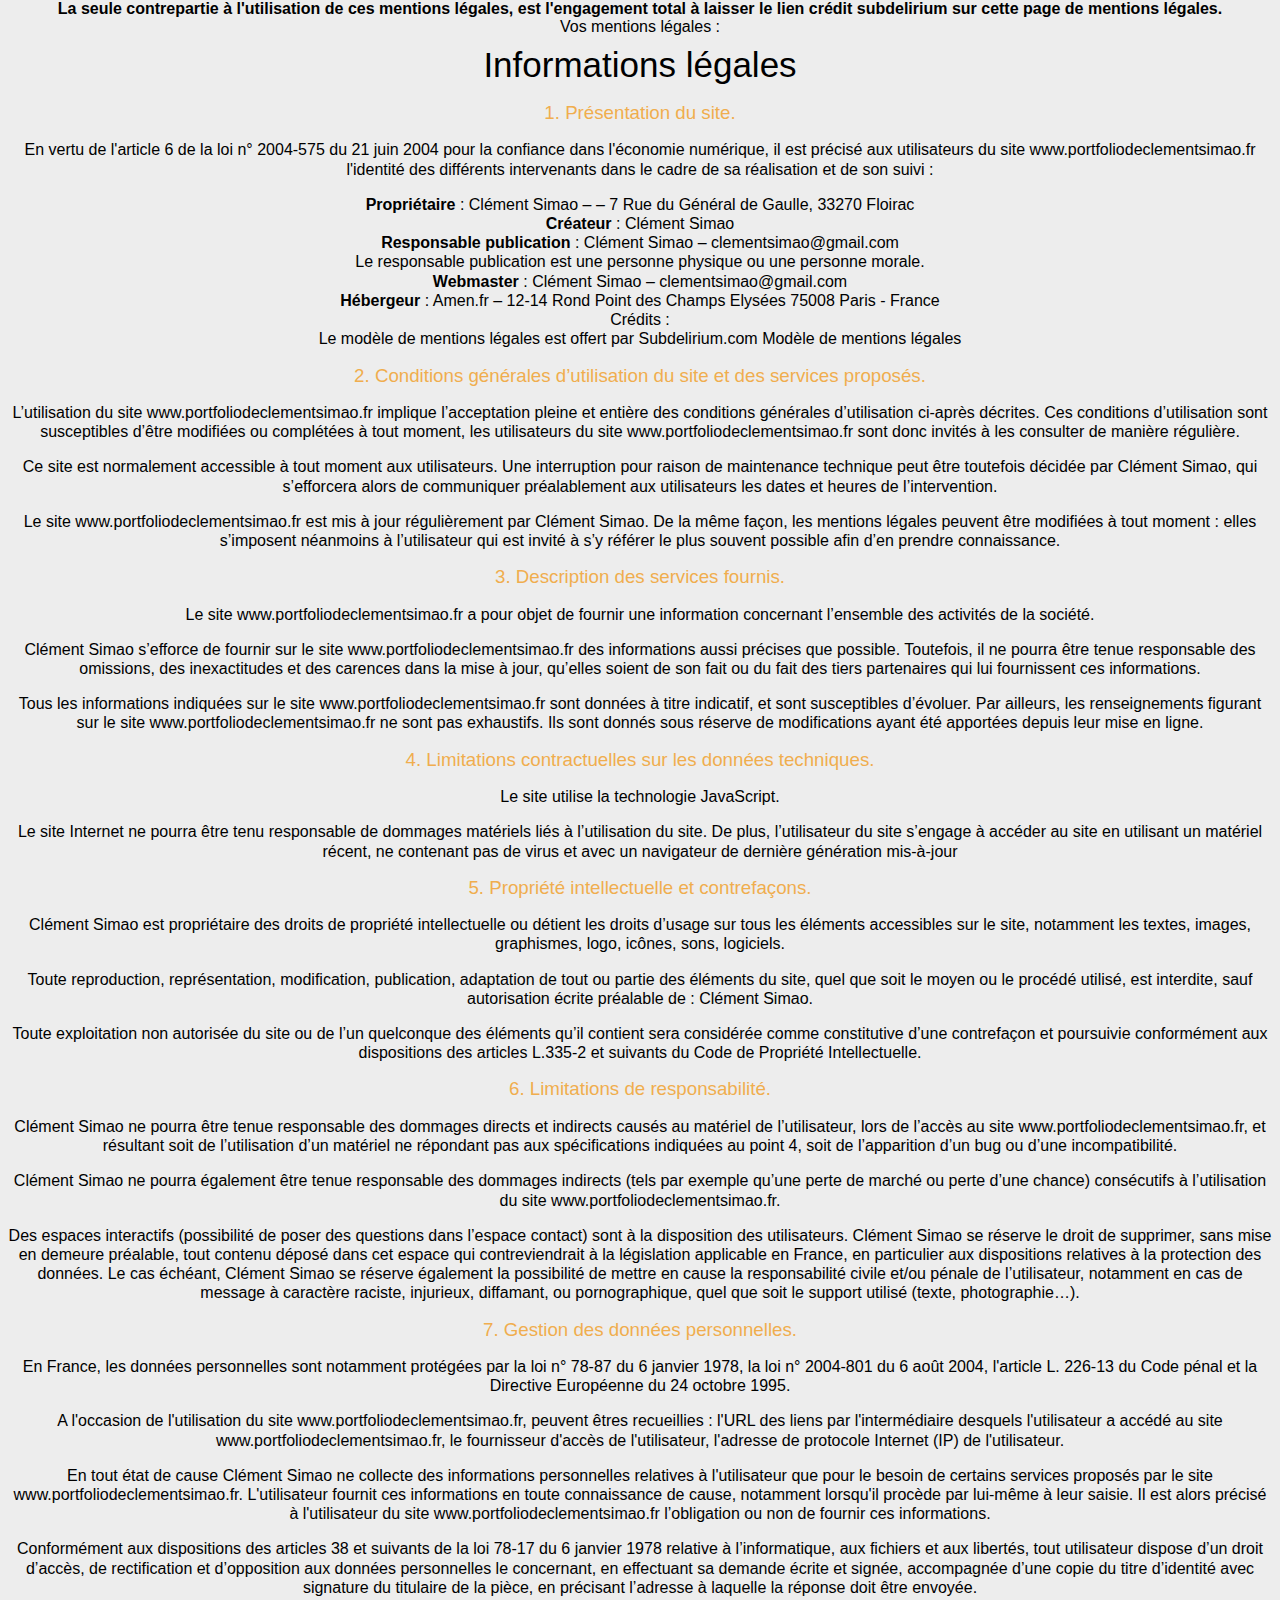
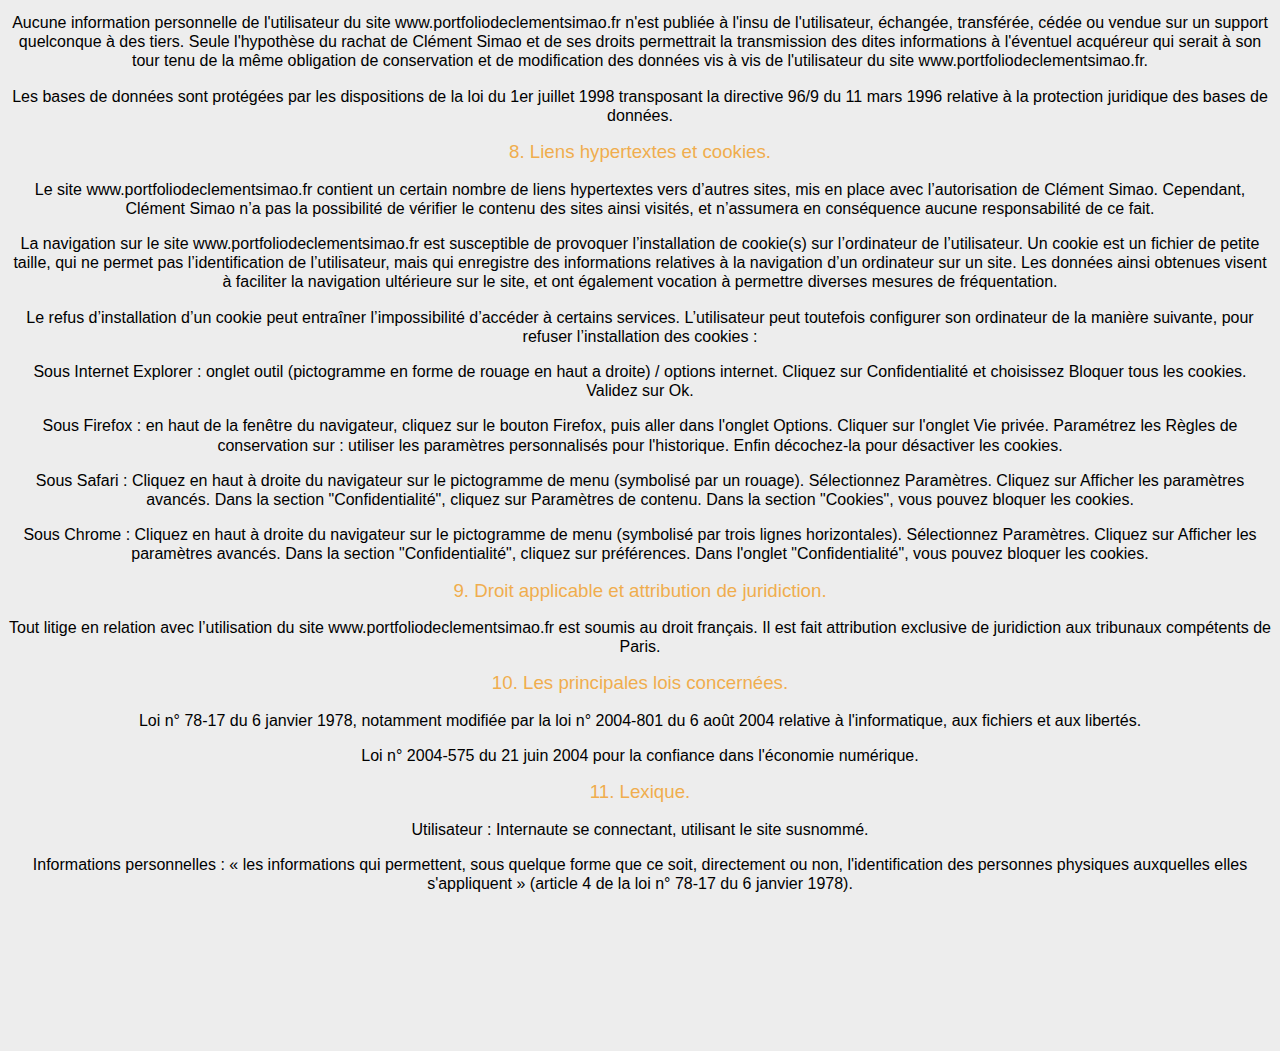
<file: mentions.html>
<!DOCTYPE html>
<html lang="fr" class="mentions">
  <head>
    <meta charset="utf-8" />
    <meta
      name="viewport"
      content="width=device-width, initial-scale=1.0, shrink-to-fit=no"
    />
    <title>Mentions légales</title>
    <link href="css/root.css" rel="stylesheet" type="text/css" />
    <link href="css/style.css" rel="stylesheet" type="text/css" />
  </head>
  <body>
    <strong
      >La seule contrepartie à l'utilisation de ces mentions légales, est
      l'engagement total à laisser le lien crédit subdelirium sur cette page de
      mentions légales.</strong
    ><br />
    Vos mentions légales :
    <h2>Informations légales</h2>
    <h3>1. Présentation du site.</h3>
    <p>
      En vertu de l'article 6 de la loi n° 2004-575 du 21 juin 2004 pour la
      confiance dans l'économie numérique, il est précisé aux utilisateurs du
      site
      <a href="http://www.portfoliodeclementsimao.fr/"
        >www.portfoliodeclementsimao.fr</a
      >
      l'identité des différents intervenants dans le cadre de sa réalisation et
      de son suivi :
    </p>
    <p>
      <strong>Propriétaire</strong> : Clément Simao – – 7 Rue du Général de
      Gaulle, 33270 Floirac<br />
      <strong>Créateur</strong> :
      <a href="www.portfoliodeclementsimao.fr">Clément Simao</a><br />
      <strong>Responsable publication</strong> : Clément Simao –
      clementsimao@gmail.com<br />
      Le responsable publication est une personne physique ou une personne
      morale.<br />
      <strong>Webmaster</strong> : Clément Simao – clementsimao@gmail.com<br />
      <strong>Hébergeur</strong> : Amen.fr – 12-14 Rond Point des Champs Elysées
      75008 Paris - France<br />
      Crédits : <br />
      Le modèle de mentions légales est offert par Subdelirium.com
      <a
        target="_blank"
        href="https://www.subdelirium.com/generateur-de-mentions-legales/"
        alt="Modèle de mentions légales"
        >Modèle de mentions légales</a
      >
    </p>

    <h3>
      2. Conditions générales d’utilisation du site et des services proposés.
    </h3>
    <p>
      L’utilisation du site
      <a href="http://www.portfoliodeclementsimao.fr/"
        >www.portfoliodeclementsimao.fr</a
      >
      implique l’acceptation pleine et entière des conditions générales
      d’utilisation ci-après décrites. Ces conditions d’utilisation sont
      susceptibles d’être modifiées ou complétées à tout moment, les
      utilisateurs du site
      <a href="http://www.portfoliodeclementsimao.fr/"
        >www.portfoliodeclementsimao.fr</a
      >
      sont donc invités à les consulter de manière régulière.
    </p>
    <p>
      Ce site est normalement accessible à tout moment aux utilisateurs. Une
      interruption pour raison de maintenance technique peut être toutefois
      décidée par Clément Simao, qui s’efforcera alors de communiquer
      préalablement aux utilisateurs les dates et heures de l’intervention.
    </p>
    <p>
      Le site
      <a href="http://www.portfoliodeclementsimao.fr/"
        >www.portfoliodeclementsimao.fr</a
      >
      est mis à jour régulièrement par Clément Simao. De la même façon, les
      mentions légales peuvent être modifiées à tout moment : elles s’imposent
      néanmoins à l’utilisateur qui est invité à s’y référer le plus souvent
      possible afin d’en prendre connaissance.
    </p>
    <h3>3. Description des services fournis.</h3>
    <p>
      Le site
      <a href="http://www.portfoliodeclementsimao.fr/"
        >www.portfoliodeclementsimao.fr</a
      >
      a pour objet de fournir une information concernant l’ensemble des
      activités de la société.
    </p>
    <p>
      Clément Simao s’efforce de fournir sur le site
      <a href="http://www.portfoliodeclementsimao.fr/"
        >www.portfoliodeclementsimao.fr</a
      >
      des informations aussi précises que possible. Toutefois, il ne pourra être
      tenue responsable des omissions, des inexactitudes et des carences dans la
      mise à jour, qu’elles soient de son fait ou du fait des tiers partenaires
      qui lui fournissent ces informations.
    </p>
    <p>
      Tous les informations indiquées sur le site
      <a href="http://www.portfoliodeclementsimao.fr/"
        >www.portfoliodeclementsimao.fr</a
      >
      sont données à titre indicatif, et sont susceptibles d’évoluer. Par
      ailleurs, les renseignements figurant sur le site
      <a href="http://www.portfoliodeclementsimao.fr/"
        >www.portfoliodeclementsimao.fr</a
      >
      ne sont pas exhaustifs. Ils sont donnés sous réserve de modifications
      ayant été apportées depuis leur mise en ligne.
    </p>
    <h3>4. Limitations contractuelles sur les données techniques.</h3>
    <p>Le site utilise la technologie JavaScript.</p>
    <p>
      Le site Internet ne pourra être tenu responsable de dommages matériels
      liés à l’utilisation du site. De plus, l’utilisateur du site s’engage à
      accéder au site en utilisant un matériel récent, ne contenant pas de virus
      et avec un navigateur de dernière génération mis-à-jour
    </p>
    <h3>5. Propriété intellectuelle et contrefaçons.</h3>
    <p>
      Clément Simao est propriétaire des droits de propriété intellectuelle ou
      détient les droits d’usage sur tous les éléments accessibles sur le site,
      notamment les textes, images, graphismes, logo, icônes, sons, logiciels.
    </p>
    <p>
      Toute reproduction, représentation, modification, publication, adaptation
      de tout ou partie des éléments du site, quel que soit le moyen ou le
      procédé utilisé, est interdite, sauf autorisation écrite préalable de :
      Clément Simao.
    </p>
    <p>
      Toute exploitation non autorisée du site ou de l’un quelconque des
      éléments qu’il contient sera considérée comme constitutive d’une
      contrefaçon et poursuivie conformément aux dispositions des articles
      L.335-2 et suivants du Code de Propriété Intellectuelle.
    </p>
    <h3>6. Limitations de responsabilité.</h3>
    <p>
      Clément Simao ne pourra être tenue responsable des dommages directs et
      indirects causés au matériel de l’utilisateur, lors de l’accès au site
      www.portfoliodeclementsimao.fr, et résultant soit de l’utilisation d’un
      matériel ne répondant pas aux spécifications indiquées au point 4, soit de
      l’apparition d’un bug ou d’une incompatibilité.
    </p>
    <p>
      Clément Simao ne pourra également être tenue responsable des dommages
      indirects (tels par exemple qu’une perte de marché ou perte d’une chance)
      consécutifs à l’utilisation du site
      <a href="http://www.portfoliodeclementsimao.fr/"
        >www.portfoliodeclementsimao.fr</a
      >.
    </p>
    <p>
      Des espaces interactifs (possibilité de poser des questions dans l’espace
      contact) sont à la disposition des utilisateurs. Clément Simao se réserve
      le droit de supprimer, sans mise en demeure préalable, tout contenu déposé
      dans cet espace qui contreviendrait à la législation applicable en France,
      en particulier aux dispositions relatives à la protection des données. Le
      cas échéant, Clément Simao se réserve également la possibilité de mettre
      en cause la responsabilité civile et/ou pénale de l’utilisateur, notamment
      en cas de message à caractère raciste, injurieux, diffamant, ou
      pornographique, quel que soit le support utilisé (texte, photographie…).
    </p>
    <h3>7. Gestion des données personnelles.</h3>
    <p>
      En France, les données personnelles sont notamment protégées par la loi n°
      78-87 du 6 janvier 1978, la loi n° 2004-801 du 6 août 2004, l'article L.
      226-13 du Code pénal et la Directive Européenne du 24 octobre 1995.
    </p>
    <p>
      A l'occasion de l'utilisation du site
      <a href="http://www.portfoliodeclementsimao.fr/"
        >www.portfoliodeclementsimao.fr</a
      >, peuvent êtres recueillies : l'URL des liens par l'intermédiaire
      desquels l'utilisateur a accédé au site
      <a href="http://www.portfoliodeclementsimao.fr/"
        >www.portfoliodeclementsimao.fr</a
      >, le fournisseur d'accès de l'utilisateur, l'adresse de protocole
      Internet (IP) de l'utilisateur.
    </p>
    <p>
      En tout état de cause Clément Simao ne collecte des informations
      personnelles relatives à l'utilisateur que pour le besoin de certains
      services proposés par le site
      <a href="http://www.portfoliodeclementsimao.fr/"
        >www.portfoliodeclementsimao.fr</a
      >. L'utilisateur fournit ces informations en toute connaissance de cause,
      notamment lorsqu'il procède par lui-même à leur saisie. Il est alors
      précisé à l'utilisateur du site
      <a href="http://www.portfoliodeclementsimao.fr/"
        >www.portfoliodeclementsimao.fr</a
      >
      l’obligation ou non de fournir ces informations.
    </p>
    <p>
      Conformément aux dispositions des articles 38 et suivants de la loi 78-17
      du 6 janvier 1978 relative à l’informatique, aux fichiers et aux libertés,
      tout utilisateur dispose d’un droit d’accès, de rectification et
      d’opposition aux données personnelles le concernant, en effectuant sa
      demande écrite et signée, accompagnée d’une copie du titre d’identité avec
      signature du titulaire de la pièce, en précisant l’adresse à laquelle la
      réponse doit être envoyée.
    </p>
    <p>
      Aucune information personnelle de l'utilisateur du site
      <a href="http://www.portfoliodeclementsimao.fr/"
        >www.portfoliodeclementsimao.fr</a
      >
      n'est publiée à l'insu de l'utilisateur, échangée, transférée, cédée ou
      vendue sur un support quelconque à des tiers. Seule l'hypothèse du rachat
      de Clément Simao et de ses droits permettrait la transmission des dites
      informations à l'éventuel acquéreur qui serait à son tour tenu de la même
      obligation de conservation et de modification des données vis à vis de
      l'utilisateur du site
      <a href="http://www.portfoliodeclementsimao.fr/"
        >www.portfoliodeclementsimao.fr</a
      >.
    </p>
    <p>
      Les bases de données sont protégées par les dispositions de la loi du 1er
      juillet 1998 transposant la directive 96/9 du 11 mars 1996 relative à la
      protection juridique des bases de données.
    </p>
    <h3>8. Liens hypertextes et cookies.</h3>
    <p>
      Le site
      <a href="http://www.portfoliodeclementsimao.fr/"
        >www.portfoliodeclementsimao.fr</a
      >
      contient un certain nombre de liens hypertextes vers d’autres sites, mis
      en place avec l’autorisation de Clément Simao. Cependant, Clément Simao
      n’a pas la possibilité de vérifier le contenu des sites ainsi visités, et
      n’assumera en conséquence aucune responsabilité de ce fait.
    </p>
    <p>
      La navigation sur le site
      <a href="http://www.portfoliodeclementsimao.fr/"
        >www.portfoliodeclementsimao.fr</a
      >
      est susceptible de provoquer l’installation de cookie(s) sur l’ordinateur
      de l’utilisateur. Un cookie est un fichier de petite taille, qui ne permet
      pas l’identification de l’utilisateur, mais qui enregistre des
      informations relatives à la navigation d’un ordinateur sur un site. Les
      données ainsi obtenues visent à faciliter la navigation ultérieure sur le
      site, et ont également vocation à permettre diverses mesures de
      fréquentation.
    </p>
    <p>
      Le refus d’installation d’un cookie peut entraîner l’impossibilité
      d’accéder à certains services. L’utilisateur peut toutefois configurer son
      ordinateur de la manière suivante, pour refuser l’installation des cookies
      :
    </p>
    <p>
      Sous Internet Explorer : onglet outil (pictogramme en forme de rouage en
      haut a droite) / options internet. Cliquez sur Confidentialité et
      choisissez Bloquer tous les cookies. Validez sur Ok.
    </p>
    <p>
      Sous Firefox : en haut de la fenêtre du navigateur, cliquez sur le bouton
      Firefox, puis aller dans l'onglet Options. Cliquer sur l'onglet Vie
      privée. Paramétrez les Règles de conservation sur : utiliser les
      paramètres personnalisés pour l'historique. Enfin décochez-la pour
      désactiver les cookies.
    </p>
    <p>
      Sous Safari : Cliquez en haut à droite du navigateur sur le pictogramme de
      menu (symbolisé par un rouage). Sélectionnez Paramètres. Cliquez sur
      Afficher les paramètres avancés. Dans la section "Confidentialité",
      cliquez sur Paramètres de contenu. Dans la section "Cookies", vous pouvez
      bloquer les cookies.
    </p>
    <p>
      Sous Chrome : Cliquez en haut à droite du navigateur sur le pictogramme de
      menu (symbolisé par trois lignes horizontales). Sélectionnez Paramètres.
      Cliquez sur Afficher les paramètres avancés. Dans la section
      "Confidentialité", cliquez sur préférences. Dans l'onglet
      "Confidentialité", vous pouvez bloquer les cookies.
    </p>

    <h3>9. Droit applicable et attribution de juridiction.</h3>
    <p>
      Tout litige en relation avec l’utilisation du site
      <a href="http://www.portfoliodeclementsimao.fr/"
        >www.portfoliodeclementsimao.fr</a
      >
      est soumis au droit français. Il est fait attribution exclusive de
      juridiction aux tribunaux compétents de Paris.
    </p>
    <h3>10. Les principales lois concernées.</h3>
    <p>
      Loi n° 78-17 du 6 janvier 1978, notamment modifiée par la loi n° 2004-801
      du 6 août 2004 relative à l'informatique, aux fichiers et aux libertés.
    </p>
    <p>
      Loi n° 2004-575 du 21 juin 2004 pour la confiance dans l'économie
      numérique.
    </p>
    <h3>11. Lexique.</h3>
    <p>Utilisateur : Internaute se connectant, utilisant le site susnommé.</p>
    <p>
      Informations personnelles : « les informations qui permettent, sous
      quelque forme que ce soit, directement ou non, l'identification des
      personnes physiques auxquelles elles s'appliquent » (article 4 de la loi
      n° 78-17 du 6 janvier 1978).
    </p>
  </body>
</html>
</file>
<file: css/root.css>
@import url('https://fonts.googleapis.com/css2?family=Nunito+Sans:wght@300;400;700&display=swap');

:root{
	--text-color:#000;
	--text-white-color:#FFF;
	--bg-color:#EDEDED;
	--min-width:320px;
	--max-width:1280px;
	--media-480:480px;
	--media-768:768px;
	--font-family-text:'NunitoSans-Regular',sans-serif;
	--font-family-title:'NunitoSans-Bold',sans-serif;
	--font-family-subtitle:'NunitoSans-Light',sans-serif;
}
</file>
<file: css/style.css>
/* RESET CSS */
body{
	margin:0;
	font-family:var(--font-family-text);
	background-color:var(--bg-color);
	margin-bottom: 150px;
}
a{
	color:var(--text-color);
	text-decoration:none;
}
h1,h2,h3,h4,h5,h6{
	margin:0;
	line-height:120%;
	font-weight:300;
	font-family:var(--font-family-title);
}
p{
	margin:0;
	line-height:120%;
}
select,textarea{
	display:block;
	width:100%;
	max-width:280px;
	padding:4px;
	font-size:16px;
	font-family:var(--font-family-text);
}
textarea{
	resize:vertical;
	min-height:200px;
}

/* GLOBAL */
header,
.main,
.section{
	max-width:var(--max-width);
	min-width:var(--min-width);
	margin:0 auto;
}
.main,
.section{
	min-height:100vh;
}
p,h1,h2,h3,h4,h5,h6{
	padding:8px;
}
.btn-cta{
	font-size:18px;
	line-height:100%;
	color:var(--text-white-color);
	font-weight:700;
	letter-spacing:3px;
	display:inline-block;
	padding:4px 8px;
	transition:color .5s,background-color .5s;
}
.btn-cta:hover{
	color:var(--text-color);
}
.btn-burger{
	background-color:#EDEDED;
	color:var(--text-color);
	border:none;
	width:48px;
	height:48px;
	font-size:40px;
	margin-right:8px;
}

/* HEADER */
header{
	position:relative;
	z-index:9999994;
	display:flex;
	margin-top: 1px;
	align-items:center;
}
.header-logo{
	display:block;
	width:64px;
	margin:0 auto;
	margin-right:calc( ( (100% - 64px) / 2) - 56px);
}
.header-logo img{
	width:100%;
	display:block;
	height:auto;
}

/* MAIN MENU */
.main-menu{
	position:absolute;
	top:100%;
	left:-100%;
	width:100%;
	z-index:1;
}
.main-menu ul{
	margin:0;
	list-style:none;
	padding:0;
}
.main-menu li{
	display:flex;
	align-items:center;
	justify-content:flex-start;
}
.main-menu li:after{
	content:'';
	display:block;
	height:20px;
	width:1px;
	background-color:var(--bg-color);
}
.main-menu li:last-child:after{
	display:none;
}
.main-menu a{
	width:calc(100% - 1px);
	display:block;
	padding-top:30px;
	padding-right:15px;
	padding-left:50px;
	padding:20px;
	padding:20px 0;
	padding:13px 16px 50px;
	padding:30px 15px 40px 50px;
	padding:20px;
	text-align:center;
	font-size:28px;
	transition:color .5s,background-color .5s;
}
.menu-actif,.main-menu a:hover{
	color:#F0AD4E
}
.main-menu-fond{
	width:100%;
	height:100%;
	position:fixed;
	left:-100%;
	top:0;
	z-index:9999993;
	background-color:rgba(255,255,255,.75);
}
.hidden{
	display:none !important;
}
@media all and ( min-width: 768px ){
	.header-logo{
		margin:0;
		width:150px;
	}
	.main-menu{
		width:calc(100% - 150px);
		position:static;
	}
	.main-menu ul{
		display:flex;
		flex-direction:row;
		justify-content:flex-start;
		align-items:stretch;
		flex-wrap:nowrap;
	}
	.main-menu li{
		flex:1;
	}
	.main-menu a{
		padding:20px 5px;
		font-size:20px;
	}
	.main-menu-fond,.btn-burger{
		display:none !important;
	}
	.main-a-propos, .main-accueil{
		display:flex;
		justify-content:center;
		margin:10px;
	}
	.blabla-a-propos{
		margin-top:140px;
		margin-right:30px;
		font-size:20px;	
	}
	.memoji-a-propos{
		width:fit-content;
		height:fit-content;
		margin:auto;
	}
	.blabla-accueil{
		margin-top:200px;
		font-size:28px;
		text-align:center;
	}
}
@media all and ( max-width: 768px ){
	.articles-projet{
		display:flex;
		justify-content:center;
		flex-wrap:wrap;
		min-height:auto;
	}
}
/* MAIN */
.main h1{
	color:#AAA;
	font-size:24px;
	text-transform:uppercase;
}
.main p{
	font-size:18px;
}

/* MES PROJETS */
.articles-projet{
	display:flex;
	justify-content:center;
	min-height:auto;
	margin:auto;
	margin-top:70px;
}
.body-mes-projets-1 .articles-projet{
	padding:10px;
}
.article-projet{
	width:320px;
	padding:20px;
	box-sizing:border-box;
}
.body-mes-projets-1 .article-projet{
	width:300px;
	padding:10px;
}
@media all and (min-width:620px){
	.body-mes-projets-1 .article-projet--width2{
		width:600px;
	}
}
.article-projet-encadre{
	background-color:#CCC;
	border:2px solid #000;
	border-radius:20px;
}
.article-img{
	height:300px;
	overflow:hidden;
	position:relative;
}
.article-img img{
	display:block;
	width:100%;
	height:auto;
	border-radius:20px;
	cursor:pointer;
}
.article-image-filtre{
	background-color:#F0AD4E;
	position:absolute;
	left:0;
	top:-100%;
	width:100%;
	height:28px;
	z-index:1;
	opacity:0;
	transition:top .5s,opacity .5S;
	text-align:center;
}
.article-img:hover .article-image-filtre{
	top:25%;
	opacity:1;
}
.article-contenu p{
	text-align:center;
}
.article-lien{
	display:flex;
	justify-content:center;
	padding:8px;
}
.section-filtre{
	background-color:#AAA;
	position:fixed;
	z-index:9999994;
}
.titre-projet{
	text-align:center;
}

/* CONTACT */
.js-form-contact{
	margin:10px auto;
	width:100%;
	display:block;
	max-width:480px;
	padding:20px;
	border:1px solid rgba(0,0,0,.25);
}

/* MENTIONS LEGALES */
.mentions{
	background-color:#EDEDED;
	text-align:center;
}
.mentions h1,h3{
	color:#F0AD4E
}
.mentions h2{
	font-size:35px;
}

/* FOOTER */
footer{
	background-color:#F0AD4E;
	position:fixed;
	left:0;
	bottom:0;
	justify-content:center;
	width:100%;
}
.footer-menu ul{
	margin:0;
	padding:0;
	list-style:none;
}
.footer-menu a{
	display:block;
	padding:10px;
	text-align:center;
	font-size:16px;
}
.footer-mentions{
	text-align:center;
	font-size:12px;
	padding:8px;
}
.footer-return-top{
	position:fixed;
	bottom:0;
	left:calc((100% - 48px) / 2);
	z-index:999994;
	background-color:var(--bg-color);
	width:48px;
	height:48px;
	display:flex;
	align-items:center;
	justify-content:center;
	border-radius:50%;
}

@media all and (min-width: 480px){
	.footer-menu ul{
		display:flex;
		justify-content:center;
	}
}
</file>
